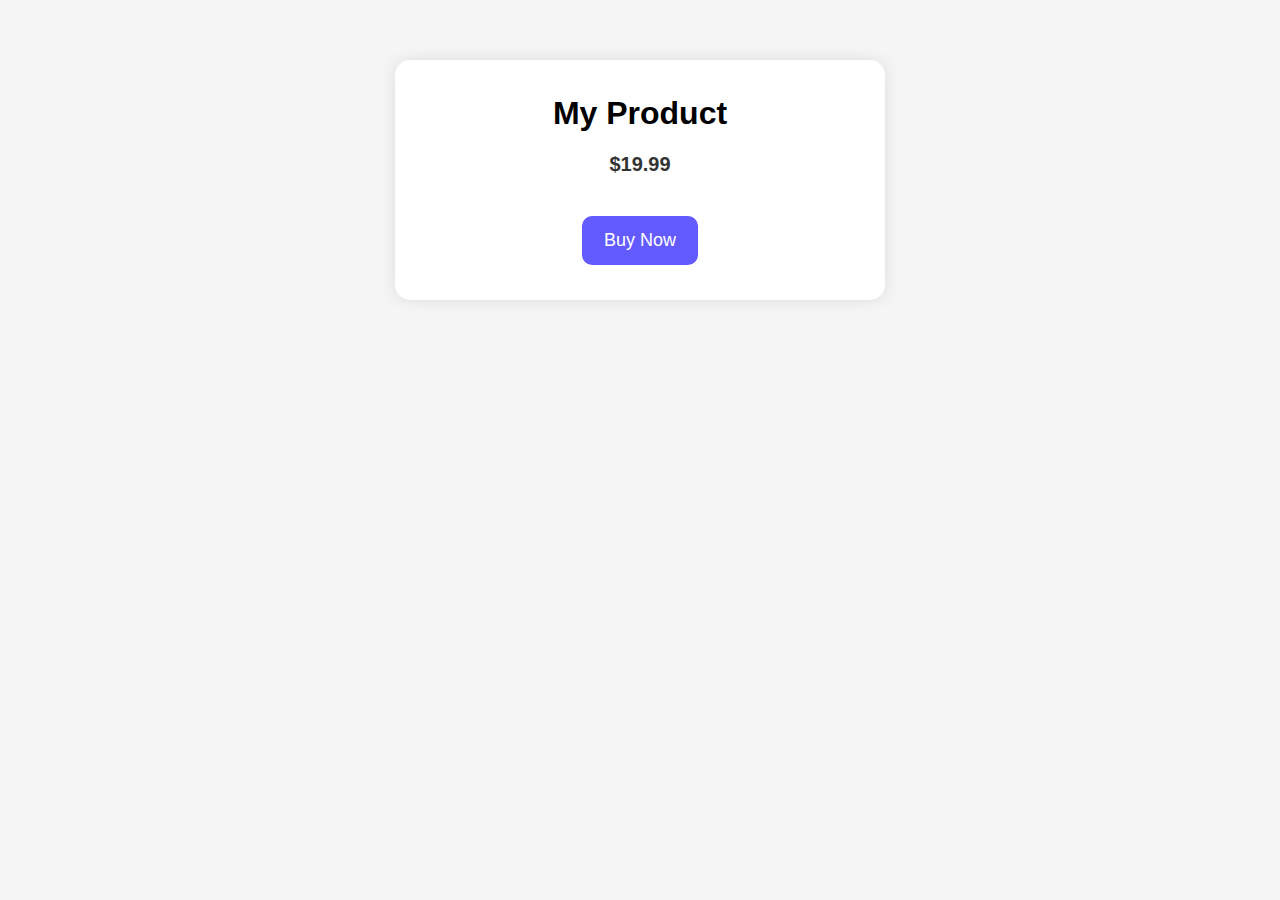
<file: StripeAspNetProject/wwwroot/index.html>
<!DOCTYPE html>
<html>
<head>
    <title>Buy Now</title>
    <link rel="stylesheet" href="styles.css">
</head>
<body>

    <div class="container">
        <h1>My Product</h1>
        <p class="price">$19.99</p>

        <button id="buyBtn">Buy Now</button>
    </div>

    <script>
        document.getElementById("buyBtn").onclick = () => {
            fetch("/api/checkout/create-checkout-session", {
                method: "POST"
            })
            .then(res => res.json())
            .then(data => {
                window.location.href = data.url;
            });
        };
    </script>

</body>
</html>
</file>
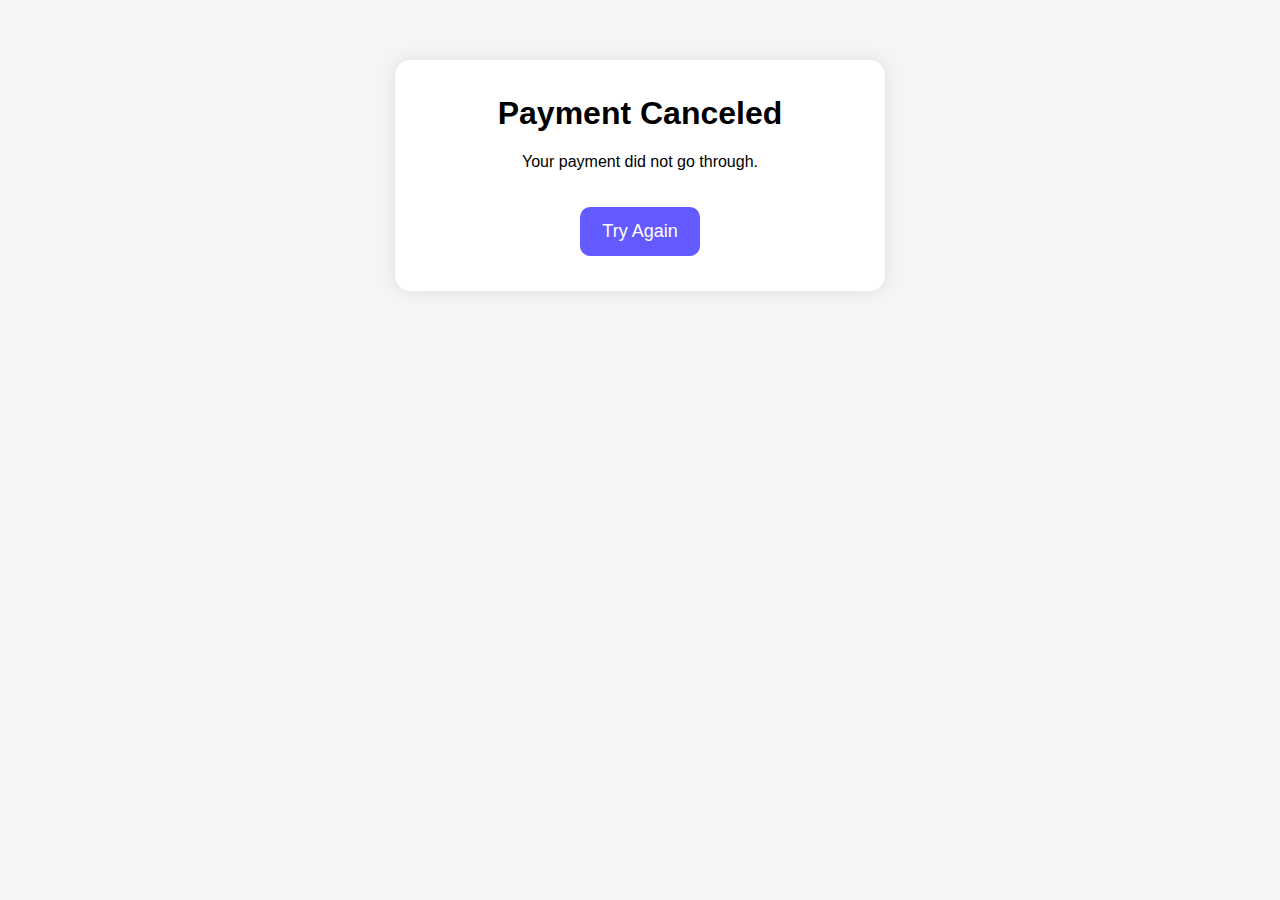
<file: StripeAspNetProject/wwwroot/cancel.html>
<!DOCTYPE html>
<html>
<head>
    <title>Payment Canceled</title>
    <link rel="stylesheet" href="styles.css">
</head>
<body>
    <div class="container">
        <h1>Payment Canceled</h1>
        <p>Your payment did not go through.</p>
        <a href="index.html"><button>Try Again</button></a>
    </div>
</body>
</html>
</file>
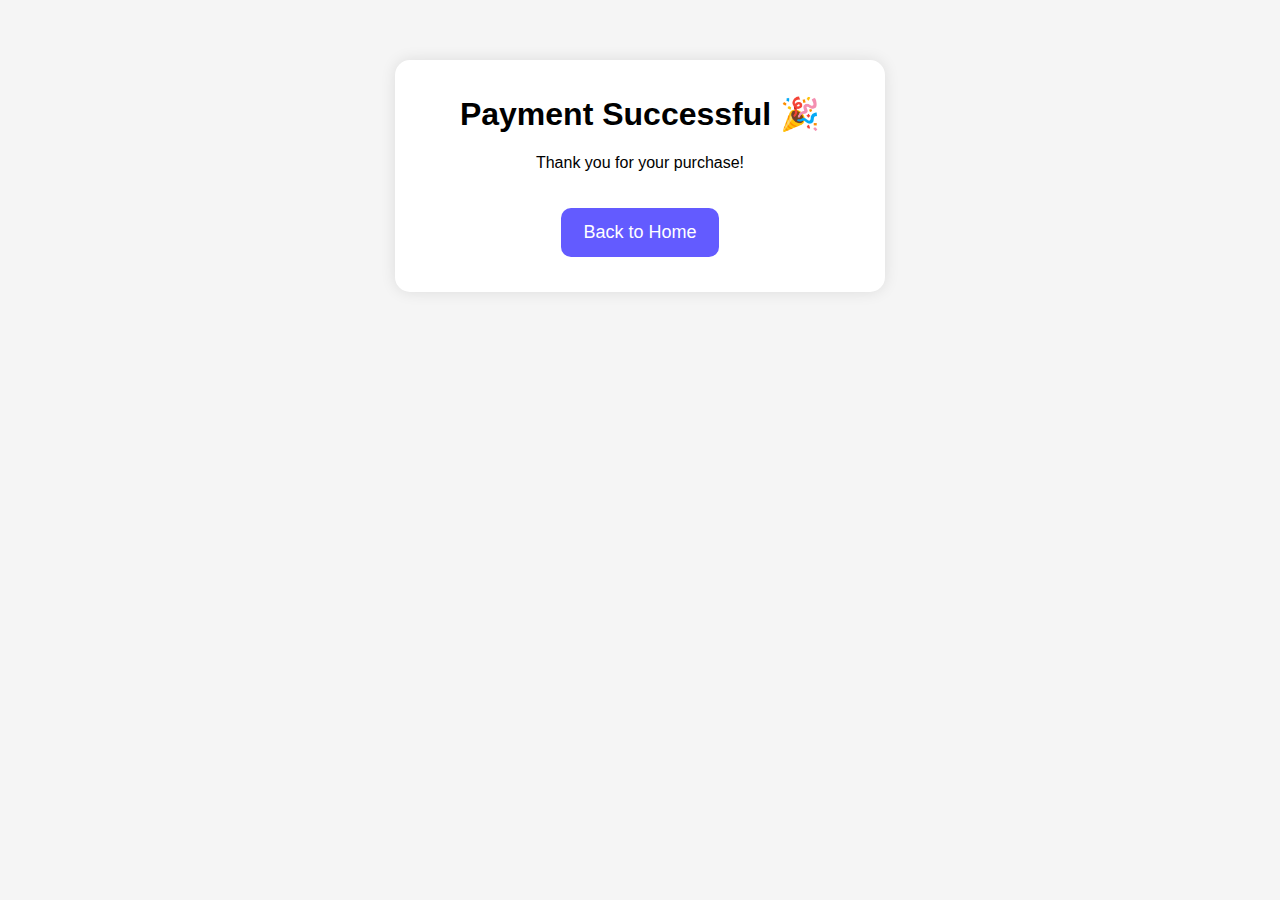
<file: StripeAspNetProject/wwwroot/success.html>
<!DOCTYPE html>
<html>
<head>
    <title>Success</title>
    <link rel="stylesheet" href="styles.css">
</head>
<body>
    <div class="container">
        <h1>Payment Successful 🎉</h1>
        <p>Thank you for your purchase!</p>
        <a href="index.html"><button>Back to Home</button></a>
    </div>
</body>
</html>
</file>
<file: StripeAspNetProject/wwwroot/styles.css>
body {
    font-family: Arial, sans-serif;
    text-align: center;
    background: #f5f5f5;
    margin: 0;
    padding: 60px;
}

.container {
    background: white;
    max-width: 420px;
    margin: auto;
    padding: 35px;
    border-radius: 15px;
    box-shadow: 0 0 15px rgba(0,0,0,0.1);
}

button {
    background: #635bff;
    border: none;
    color: white;
    padding: 14px 22px;
    font-size: 18px;
    border-radius: 10px;
    cursor: pointer;
    transition: 0.2s;
    margin-top: 20px;
}

button:hover {
    background: #5146ff;
}

h1 {
    margin-top: 0;
}

.price {
    font-size: 20px;
    font-weight: bold;
    color: #333;
}
</file>
